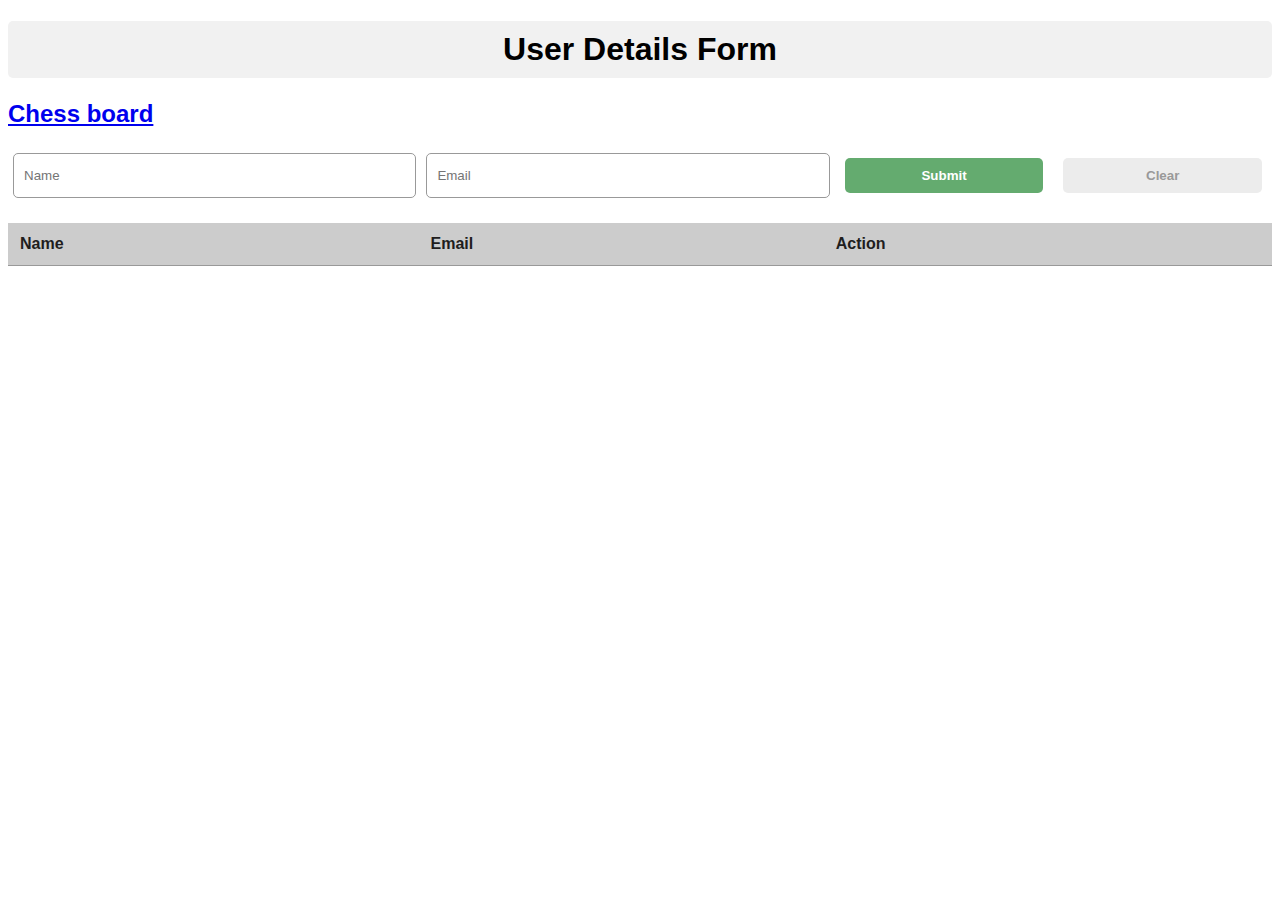
<file: index.html>
<!DOCTYPE html>
<html lang="en">
<head>
    <meta charset="UTF-8">
    <meta name="viewport" content="width=device-width, initial-scale=1.0">
    <title>User details form</title>
</head>
<body>
    <div>
        <h1 class="header-text">
            User Details Form
        </h1>
        <h2>
            <a href="chessboard.html">
                Chess board
            </a>
            
        </h2>
    </div>
    
    <div id="user-form-container"></div>
    <table id="user-form-table">
        <thead>
            <tr>
                <th>Name</th>
                <th>Email</th>
                <th>Action</th>
            </tr>
        </thead>
        <tbody></tbody>
    </table>
   
    <script src="./userForm.js"></script>
    <link rel="stylesheet" href="./userForm.css">
</body>
</html>
</file>
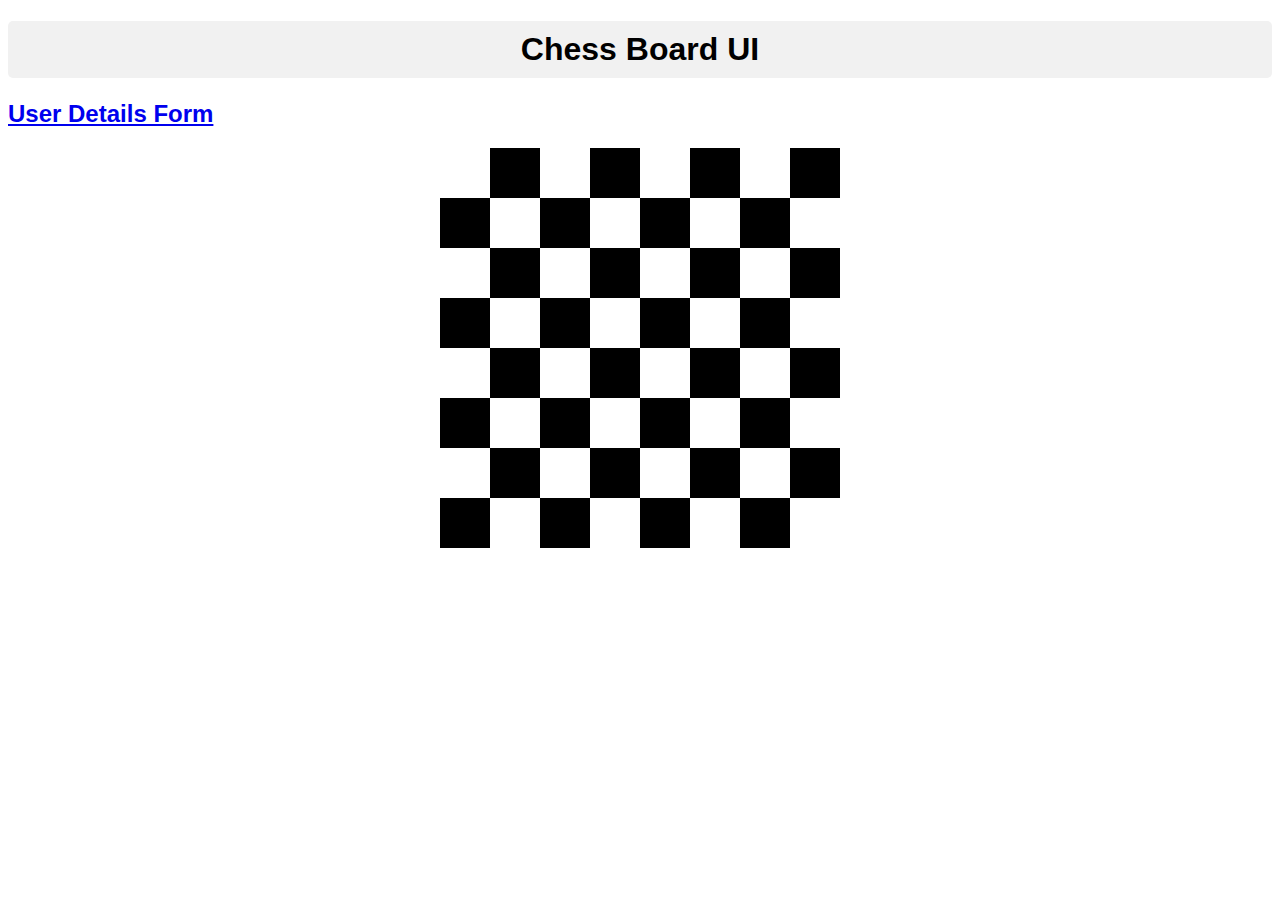
<file: chessboard.html>
<!DOCTYPE html>
<html lang="en">
<head>
    <meta charset="UTF-8">
    <meta name="viewport" content="width=device-width, initial-scale=1.0">
    <title>Chess board</title>
</head>
<body>
    <div>
        <h1 class="header-text">
            Chess Board UI
        </h1>
        <h2>
            <a href="index.html">
                User Details Form
            </a>
            
        </h2>
    </div>
    <div id="chess"></div>
    <script src="chess.js"></script>
    <link rel="stylesheet" href="chess.css">
</body>
</html>
</file>
<file: userForm.css>
body{
    font-family: Arial, Helvetica, sans-serif;
    font-size: 1rem;
}

.header-text{
    text-align: center;
    background: #f1f1f1;
    border-radius: 5px;
    padding: 10px;
}
.user-form-container{
    background-color: #ccc;
    padding: 15px;
    border-radius: 5px;
    box-shadow: 0px 2px 10px #999;
    margin-bottom: 20px;
}
form {
    display: flex;
}
input[type="text"],
input[type="email"]{
    padding: 10px;
    margin-bottom: 10px;
    border: 1px solid #999;
    border-radius: 5px;
    width: 50%;
    margin: 5px;
}
.input-no-border {
    border: none !important;
    background: none!important;
}
.input-line-border{
    border-top: none!important;
    border-left: none!important;
    border-right: none!important;
    border-radius: 0px;
}
button{
    padding: 10px;
    color: #fff;
    font-weight: 700;
    border: none;
    outline: none;
    border-radius: 5px;
    cursor: pointer;
}

table{
    width: 100%;
    border-collapse: collapse;
    margin-top: 20px;
}

table td {
    width: 33.3%;
}

th,td{
    padding: 12px;
    text-align: left;
    border-bottom: 1px solid #999;
    margin-bottom: 10px;
}

th{
    background-color: #ccc;
    color: #201d1d;

}

tr:hover{
    background-color: #f1f1f1;
}
.submit-btn{
    background-color: #0c7c1da3;
    width: 25%;
    margin: 10px;
}
.clear-btn{
    background-color: #ac0101;
    width: 25%;
    margin: 10px;
}
.edit-cancel-btn{
    background-color: #d84f4fa3;
    width: 25%;
    margin: 10px;
}
.edit-btn{
    background-color: #f6830d;
}
.delete-btn{
    background-color: #ac0101;
}
.edit-submit-btn{
    background-color: #022707a3;
}
.edit-cancel-btn:hover{
    background-color: #8d0707a3;
    width: 25%;
    margin: 10px;
}
.clear-btn:hover{
    background-color: #e59797;
    color: #ac0101;
    width: 25%;
    margin: 10px;
}

.clear-btn:disabled {
    background-color: #ececec;
    color: #999;
    border-color: #5a5454;
    cursor: not-allowed;
}
.submit-btn:hover{
    background-color: #73d880a3;
    color: #044a0e;
}

.edit-btn:hover{
    background-color: #f6bc83;
    color: #f6830d;
}

.delete-btn:hover{
    background-color: #d27a7a;
    color: #ac0101;
}
</file>
<file: chess.css>
body{
    font-family: Arial, Helvetica, sans-serif;
    font-size: 1rem;
}

#chess{
    display: grid;
    grid-template-columns: repeat(8, 1fr);
    width: 400px;
    height: 400px;
    margin: 10px auto;
}

.square{
    width: 50px;
    height: 50px;
}

.white{
    background-color: white;
}

.black{
    background-color: black;
}

.header-text{
    text-align: center;
    background: #f1f1f1;
    border-radius: 5px;
    padding: 10px;
}
</file>
